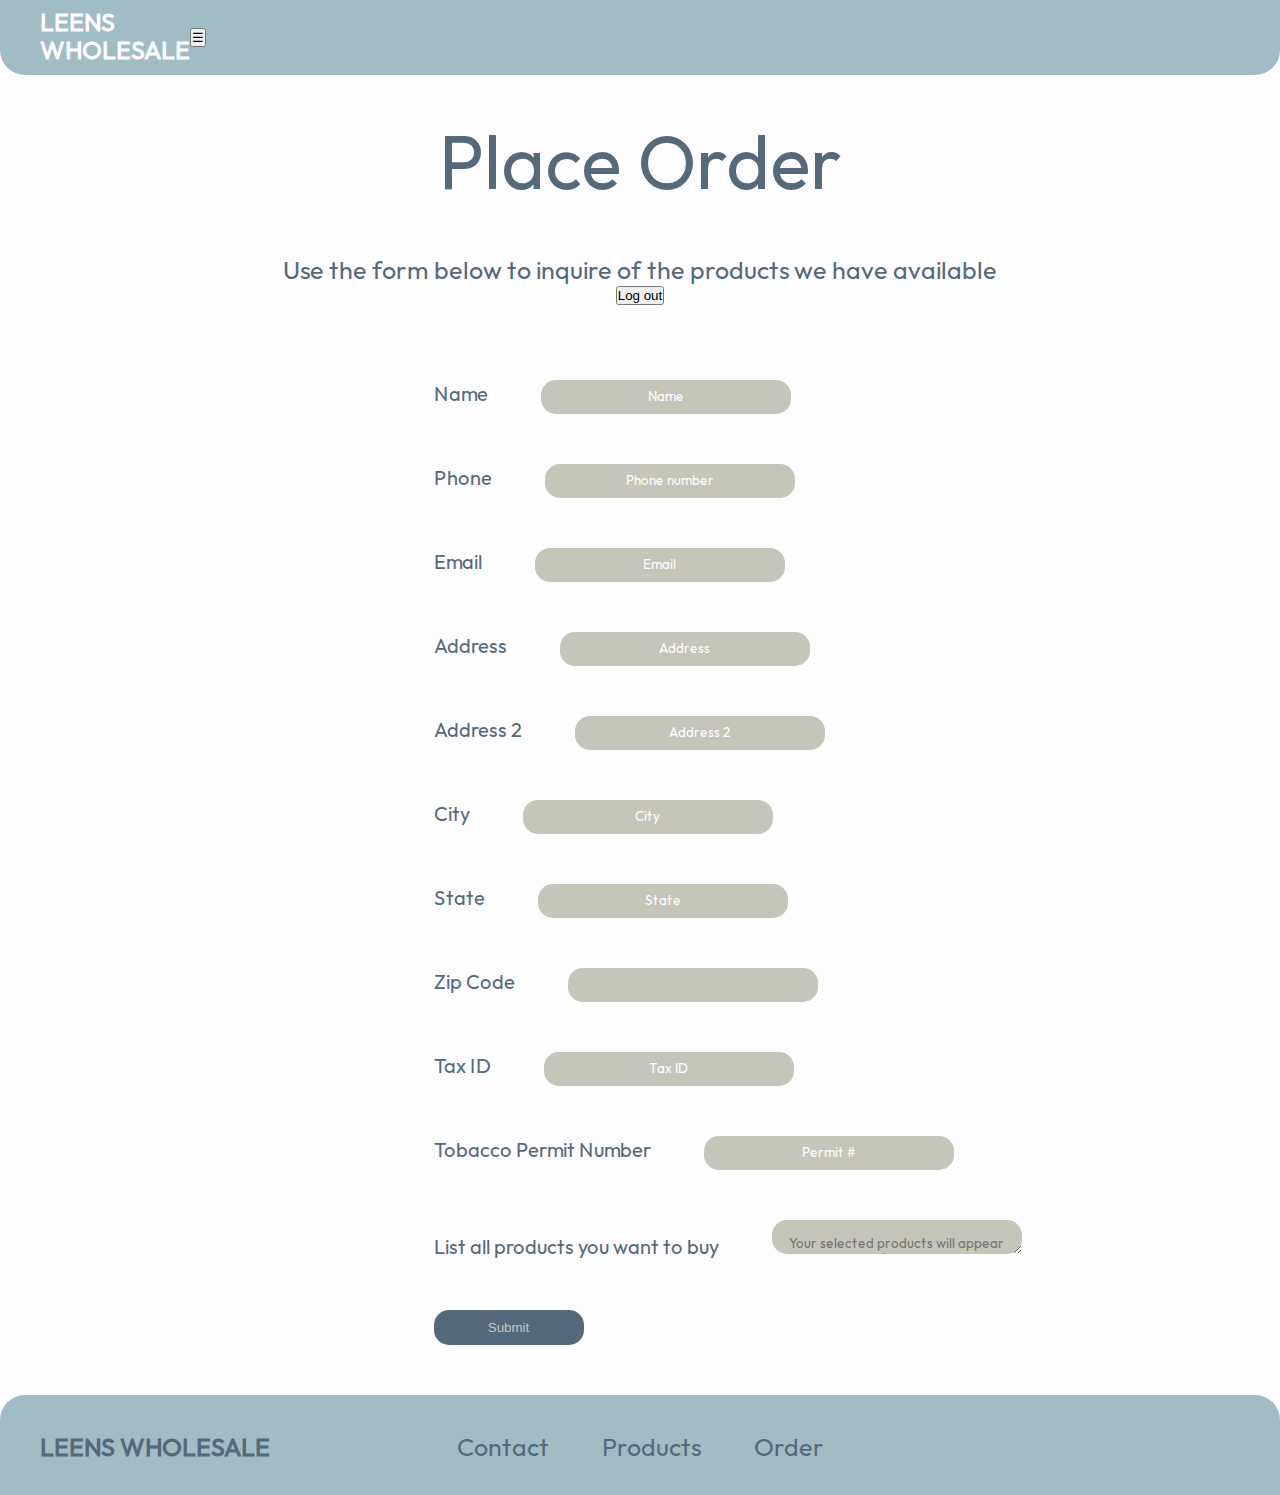
<file: order.html>
<!-- test change -->

<!DOCTYPE html>
<html lang="en">
<head>
    <meta charset="UTF-8">
    <meta name="viewport" content="width=device-width, initial-scale=1.0">
    <title>Leens Wholesale - Order</title>
    <link rel="stylesheet" href="style.css">
    <link rel="shortcut icon" href="favicon.ico" type="image/x-icon">
</head>
<body>
        <header class="navbar">
            <a href="index.html" id="logo-link"><h4 class="logo" id="landing-link">Leens Wholesale</h4></a>
            
            <!-- Hamburger icon -->
            <button class="nav-toggle" id="navToggle" aria-label="Toggle navigation">
                &#9776;
            </button>

            <nav id="navMenu">
                <ul class="nav-links">
                <li><a href="index.html#contact" class="landing-nav">Contact</a></li>
                <li><a href="products.html" class="landing-nav">Products</a></li>
                <li><a href="order.html" class="landing-nav">Order</a></li>
                </ul>
            </nav>
        </header>
    <h1 class="page-header">Place Order</h1>
    <h3 class="page-subheader">Use the form below to inquire of the products we have available</h3>
    <section id="order">
        <!-- ACCOUNT STATUS -->
         <div id="account">
             <p id ="welcome"></p>
             <button type="button" id="logoutBtn">Log out</button>
         </div>

        <div>
            <form id="form" action="https://api.web3forms.com/submit" method="POST">
                <div class="form-section">
                    <label for="name">Name</label>
                    <input type="text" name="name" id="name" value="Name" required>
                </div>

                <div class="form-section">
                    <label for="phone">Phone</label>
                    <input type="tel" id="phone" name="phone" value="Phone number" required>
                </div>

                <div class="form-section">
                    <label for="email">Email</label>
                    <input type="email" id="email" name="email" value="Email" required>
                </div>

                <div class="form-section">
                    <label for="address">Address</label>
                    <input type="text" name="address" id="address" value="Address" required>
                </div>

                <div class="form-section">
                    <label for="address2">Address 2</label>
                    <input type="text" name="address2" id="address2" value="Address 2">
                </div>

                <div class="form-section">
                    <label for="city">City</label>
                    <input type="text" name="city" id="city" value="City" required>
                </div>

                <div class="form-section">
                    <label for="state">State</label>
                    <input type="text" name="state" id="state" value="State" required>
                </div>

                <div class="form-section">
                    <label for="zip">Zip Code</label>
                    <input type="number" name="zip" id="zip" value="Zip" required>
                </div>

                <div class="form-section">
                    <label for="tax">Tax ID</label>
                    <input type="text" name="tax" id="tax" value="Tax ID" required>
                </div>

                <div class="form-section">
                    <label for="permit">Tobacco Permit Number</label>
                    <input type="text" name="permit" id="permit" value="Permit #" required>
                </div>


                <div class="form-section">
                    <label for="products">List all products you want to buy</label>
                    <textarea name="product" id="product" placeholder="Your selected products will appear here"></textarea>

                </div>

                <div class="form-section">
                    <input type="submit" value="Submit" id="form-submit-button">
                </div>

                <input type="hidden" name="access_key" value="25837e3c-5eb9-4e5e-a92e-72612ea2bccb">
                
            </form>
        </div>
    </section>
    <footer id="footer">
    <a href="index.html">
        <h4 class="logo" id="footer-logo">Leens Wholesale</h4>
    </a>
    <nav class="footer-nav">
        <ul>
        <li><a href="index.html#contact">Contact</a></li>
        <li><a href="products.html">Products</a></li>
        <li><a href="order.html">Order</a></li>
        </ul>
    </nav>
    </footer>
<script src="script.js"></script>
</body>
</html>
</file>
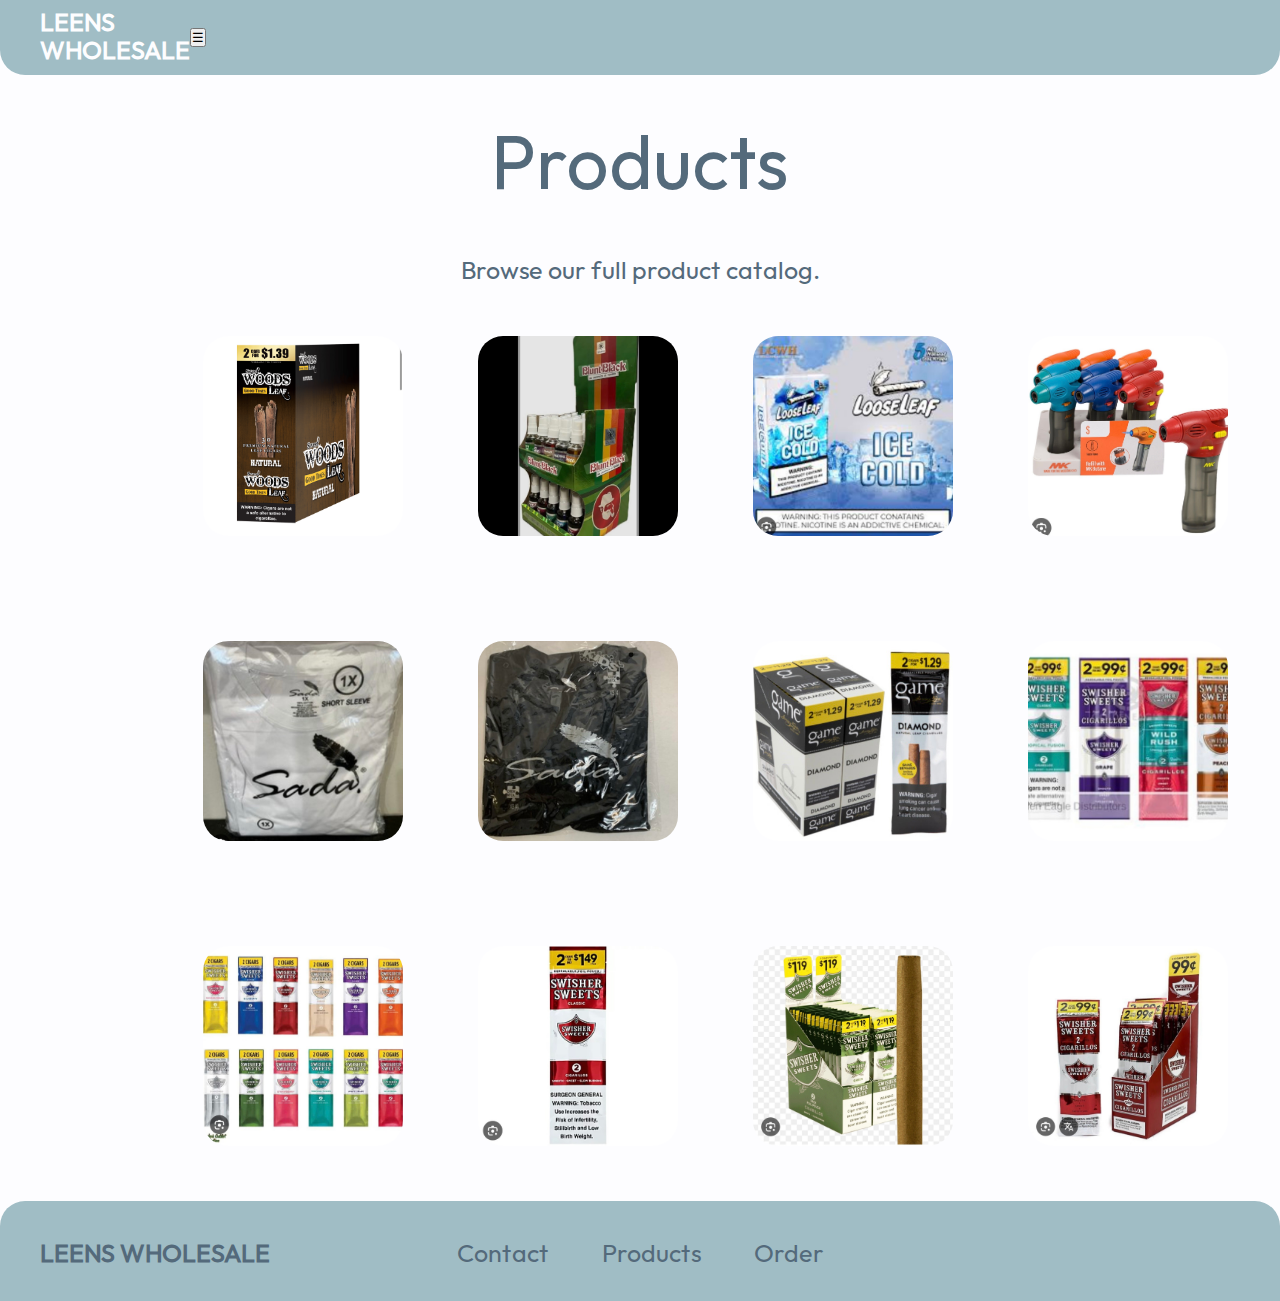
<file: products.html>
<!DOCTYPE html>
<html lang="en">
<head>
    <meta charset="UTF-8">
    <meta name="viewport" content="width=device-width, initial-scale=1.0">
    <title>Leens Wholesale - Products</title>
    <link rel="stylesheet" href="style.css">
    <link rel="shortcut icon" href="favicon.ico" type="image/x-icon">
    <script src="script.js"></script>
</head>
<body>
        <header class="navbar">
            <a href="index.html" id="logo-link"><h4 class="logo" id="landing-link">Leens Wholesale</h4></a>
            
            <!-- Hamburger icon -->
            <button class="nav-toggle" id="navToggle" aria-label="Toggle navigation">
                &#9776;
            </button>

            <nav id="navMenu">
                <ul class="nav-links">
                <li><a href="index.html#contact" class="landing-nav">Contact</a></li>
                <li><a href="products.html" class="landing-nav">Products</a></li>
                <li><a href="order.html" class="landing-nav">Order</a></li>
                </ul>
            </nav>
        </header>
    <h1 class="page-header">Products</h1>
    <h3 class="page-subheader">Browse our full product catalog.</h3>
    <section id="products">
        <div class="row" id="row-1">
            <div class="product" id="product-1">
                <img src="images/products/product1.jpg" alt="" id="1-img" class="prod-img">
                <p id="1-prod-name" class="prod-name">Product 1</p>
            </div>

            <div class="product" id="product-2">
                <img src="images/products/product2.jpg" alt="" id="2-img" class="prod-img">
                <p id="2-prod-name" class="prod-name">Product 2</p>
            </div>

            <div class="product" id="product-3">
                <img src="images/products/product3.jpg" alt="" id="3-img" class="prod-img">
                <p id="3-prod-name" class="prod-name">Product 3</p>
            </div>

            <div class="product" id="product-4">
                <img src="images/products/product4.jpg" alt="" id="4-img" class="prod-img">
                <p id="4-prod-name" class="prod-name">Product 4</p>
            </div>
        </div>

        <div class="row" id="row-2">
            <div class="product" id="product-5">
                <img src="images/products/product5.jpg" alt="" id="5-img" class="prod-img">
                <p id="5-prod-name" class="prod-name">Product 5</p>
            </div>

            <div class="product" id="product-6">
                <img src="images/products/product6.jpg" alt="" id="6-img" class="prod-img">
                <p id="6-prod-name" class="prod-name">Product 6</p>
            </div>

            <div class="product" id="product-7">
                <img src="images/products/product7.jpg" alt="" id="7-img" class="prod-img">
                <p id="7-prod-name" class="prod-name">Product 7</p>
            </div>

            <div class="product" id="product-8">
                <img src="images/products/product8.jpg" alt="" id="8-img" class="prod-img">
                <p id="8-prod-name" class="prod-name">Product 8</p>
            </div>
        </div>

        <div class="row" id="row-3">
            <div class="product" id="product-9">
                <img src="images/products/product9.jpg" alt="" id="9-img" class="prod-img">
                <p id="9-prod-name" class="prod-name">Product 9</p>
            </div>

            <div class="product" id="product-10">
                <img src="images/products/product10.jpg" alt="" id="10-img" class="prod-img">
                <p id="10-prod-name" class="prod-name">Product 10</p>
            </div>

            <div class="product" id="product-11">
                <img src="images/products/product11.jpg" alt="" id="11-img" class="prod-img">
                <p id="11-prod-name" class="prod-name">Product 11</p>
            </div>

            <div class="product" id="product-12">
                <img src="images/products/product12.jpg" alt="" id="12-img" class="prod-img">
                <p id="12-prod-name" class="prod-name">Product 12</p>
            </div>
        </div>
    </section>
    <footer id="footer">
    <a href="index.html">
        <h4 class="logo" id="footer-logo">Leens Wholesale</h4>
    </a>
    <nav class="footer-nav">
        <ul>
        <li><a href="index.html#contact">Contact</a></li>
        <li><a href="products.html">Products</a></li>
        <li><a href="order.html">Order</a></li>
        </ul>
    </nav>
    </footer>
</body>
</html>
</file>
<file: style.css>
:root {
    --bgcolor:  #fdfdff;
    --lightblack: #393d3f;
    --beige: #c6c5b9;
    --teal: #62929e;
    --tteal: #62929e99;
    --blue: #546a7b;
}

@font-face {
    font-family: "Outfit";
    src: url(fonts/outfit/Outfit-Regular.ttf);
}

* {
    margin: 0;
    padding: 0;
    box-sizing: border-box;
}

body {
    background-color: var(--bgcolor);
    font-family: "Outfit";
    color: var(--blue);
}

section {
    width: 100vw;
    /* overflow-x: hidden; */
    overflow-x: scroll;
}


 /* Landing page */

#landing {
    background-image: url("images/bg1.png");
    background-size: cover;
    color: var(--bgcolor);
}


#home {
    height: 100vh;
    overflow-y: hidden;
}

.navbar {
    background-color: var(--tteal);
    height: 75px;
    display: flex;
    align-items: center;
    border-radius: 0px 0px 25px 25px;
}

#index-navbar {
    background-color: rgba(255, 255, 255, 0);
}

.logo {
    font-size: 25px;
    text-transform: uppercase;
    color: var(--blue);
    margin-left: 40px;
}

#logo-link {
    text-decoration: none;
}

#landing-link {
    color: var(--bgcolor);
}

.landing-nav {
    color: var(--bgcolor);
}

.logo:hover {
    cursor: pointer;
}

nav {
    float: right;
    margin-left: 1150px;
}

nav ul li {
    text-decoration: none;
    display: inline-block;
}

nav ul li a {
    color: var(--blue);
    text-decoration: none;
    margin: 25px;
    font-size: 25px;
}

nav ul li a:hover {
    color: var(--teal);
}

#home {
    text-align: center;
}

#title {
    font-size: 100px;
    margin: auto;
    margin-top: 225px;
    text-transform: uppercase;
    
}

#slogan {
    font-size: 50px;
    font-weight: lighter;
}

/* About-featured */

#about-featured {
   display: flex;
   flex-direction: column;
   margin-bottom: 50px;
}

#about {
    margin-top: 50px;
    justify-content: center;
    margin-bottom: 50px;
}

.page-header {
    text-align: center;
    font-size: 75px;
    margin-bottom: 50px;
    margin-top: 50px;
    font-weight: lighter;
}

#about-section {
    display: inline-block;
    display: flex;
    margin-bottom: 25px;
    justify-content: center;
}

.about-img {
    border-radius: 25px;
    margin-right: 50px;
}

#about-right {
    margin-right: 0;
}

#about-text {
    width: 20ch;
    text-align: center;
    margin-right: 50px;
    font-size: 20px;
}

#feat-products-sec {
    display: flex;
    justify-content: center;
    margin-bottom: 75px;
}

#left-product, #middle-product, #right-product {
    margin-right: 50px;
}

.feat-prod-img {
    border-radius: 25px;
    width: 200px;
    height: 200px;
}

.feat-prod-name, .prod-name {
    text-align: center;
    font-size: 20px;
    display: none; /* Change this using CSS */
}

.bottom-text {
    text-align: center;
    font-size: 30px;
}

.bottom-text a {
    color: var(--blue);
}

.bottom-text a:hover {
    color: var(--beige);
}

#footer {
    background-color: var(--tteal);
    height: 100px;
    display: flex;
    justify-content: center;
    border-radius: 25px 25px 0 0;
}

.footer-img {
    border-radius: 10px;
    margin-left: 0px;
    float: left;
    margin-top: 5px;
    margin-bottom: 5px;
    width: 100px;
    height: 100px;
}

#footer-logo {
    left: 0%;
    position: absolute;
    margin-top: 40px;
}

.footer-nav {
    margin-top: 40px;
    margin-left: 0;
}


.back-to-top {
    background-color: var(--blue);
    width: 50px;
    height: 50px;
    -webkit-border-radius: 25px;
    -moz-border-radius: 25px;
    border-radius: 25px;
    bottom: 20px;
    right: 30px;
    z-index: 99;
    border: none;
    outline: none;
    color: var(--beige);
    padding: 15px;
    font-size: 18px;
    position: fixed;
    cursor: pointer;
    text-align: center;
}


.back-to-top:hover {
    background-color: var(--beige);
    color: var(--blue);
}


/* Start of products.html */

.page-subheader {
    text-align: center;
    font-size: 25px;
    font-weight: lighter;
}

#products {
    display: flex;
    flex-direction: column;
}

.row {
    margin-bottom: 50px;
    margin-top: 50px;
    display: inline-flex;
    margin-left: 10%;
}

.product {
    margin-left: 75px;
}

.prod-img {
    border-radius: 25px;
    width: 200px;
    height: 200px;
}

/* Order */

#order {
    display: flex;
    flex-direction: column;
    justify-content: center;    /* Vertically center children */
    align-items: center;        /* Horizontally center children */
    min-height: 80vh;
    height: auto;
    position: relative;
}

#form {
    margin-top: 75px;
    margin-left: 175px;
}

.form-section {
    margin-bottom: 50px;
}

label {
    margin-right: 50px;
    font-size: 20px;
}

input[type=text], input[type=tel], input[type=email],  input[type=number], textarea {
    background-color: var(--beige);
    color: var(--bgcolor);
    font-family: "Outfit";
    border: none;
    border-radius: 15px;
    height: 30px;
    width: 250px;
    padding: 17px;
    text-align: center;
}

input[type=text]:focus, input[type=tel]:focus, input[type=email]:focus,  input[type=number]:focus, textarea:focus {
    border-color: var(--blue);
}

input[type=submit] {
    text-align: center;
    border: none;
    border-radius: 15px;
    color: var(--beige);
    background-color: var(--blue);
    width: 150px;
    height: 35px;
}

input[type=submit]:hover {
    cursor: pointer;
    background-color: var(--beige);
    color: var(--blue);
}
</file>
